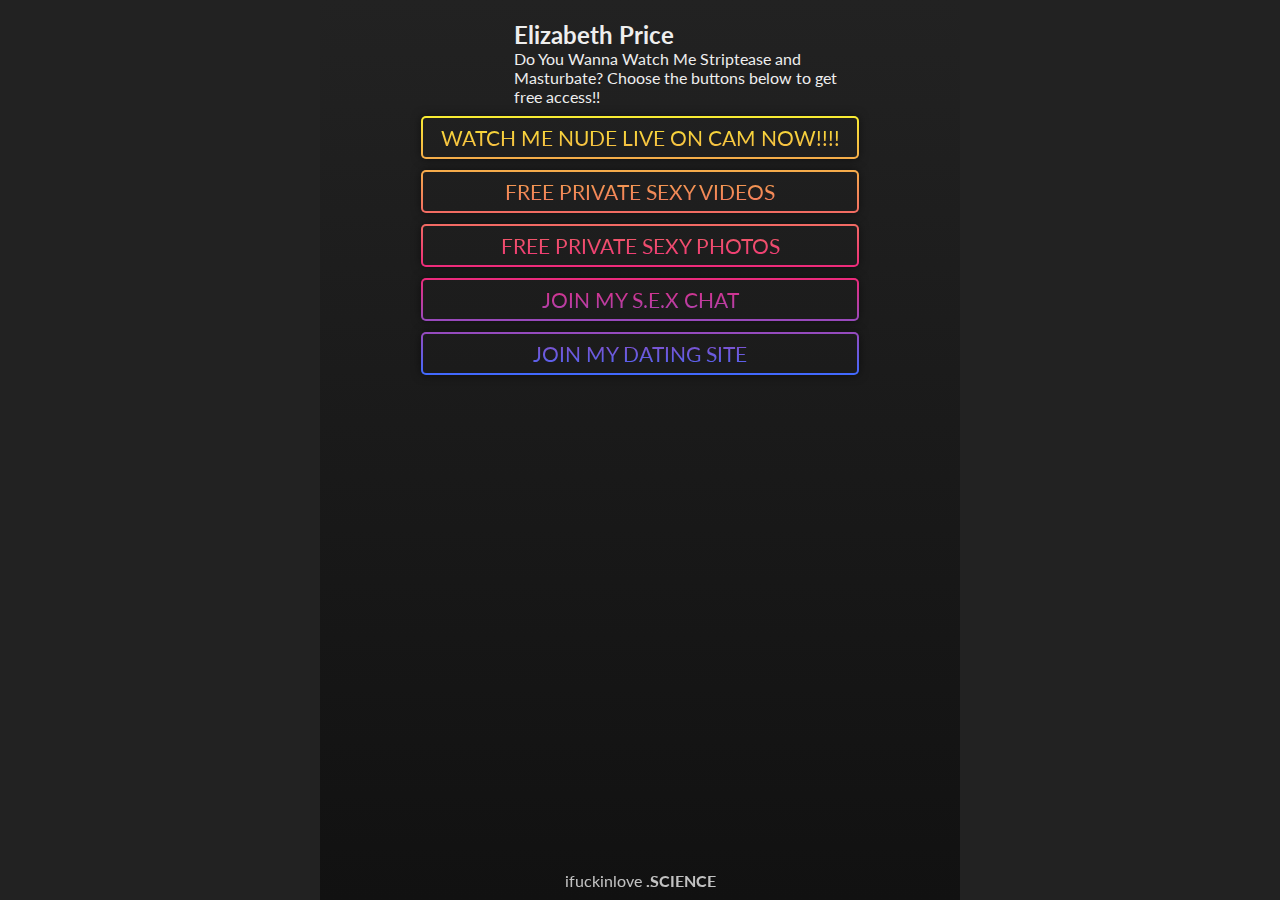
<file: main.html>
<!DOCTYPE html>
<html>
  <head>
    <meta content='IE=edge' http-equiv='X-UA-Compatible'>
    <meta charset='utf-8'>
    <meta content='width=device-width,initial-scale=1.0,minimum-scale=1.0,maximum-scale=1.0,user-scalable=no' name='viewport'>
    <link href='https://s3-us-west-2.amazonaws.com/static.collabor8app.com/lynxinbio/icons/apple-icon-57x57.png' rel='apple-touch-icon' sizes='57x57'>
    <link href='https://s3-us-west-2.amazonaws.com/static.collabor8app.com/lynxinbio/icons/apple-icon-60x60.png' rel='apple-touch-icon' sizes='60x60'>
    <link href='https://s3-us-west-2.amazonaws.com/static.collabor8app.com/lynxinbio/icons/apple-icon-72x72.png' rel='apple-touch-icon' sizes='72x72'>
    <link href='https://s3-us-west-2.amazonaws.com/static.collabor8app.com/lynxinbio/icons/apple-icon-76x76.png' rel='apple-touch-icon' sizes='76x76'>
    <link href='https://s3-us-west-2.amazonaws.com/static.collabor8app.com/lynxinbio/icons/apple-icon-114x114.png' rel='apple-touch-icon' sizes='114x114'>
    <link href='https://s3-us-west-2.amazonaws.com/static.collabor8app.com/lynxinbio/icons/apple-icon-120x120.png' rel='apple-touch-icon' sizes='120x120'>
    <link href='https://s3-us-west-2.amazonaws.com/static.collabor8app.com/lynxinbio/icons/apple-icon-144x144.png' rel='apple-touch-icon' sizes='144x144'>
    <link href='https://s3-us-west-2.amazonaws.com/static.collabor8app.com/lynxinbio/icons/apple-icon-152x152.png' rel='apple-touch-icon' sizes='152x152'>
    <link href='https://s3-us-west-2.amazonaws.com/static.collabor8app.com/lynxinbio/icons/apple-icon-180x180.png' rel='apple-touch-icon' sizes='180x180'>
    <link href='https://s3-us-west-2.amazonaws.com/static.collabor8app.com/lynxinbio/icons/android-icon-192x192.png' rel='icon' sizes='192x192' type='image/png'>
    <link href='https://s3-us-west-2.amazonaws.com/static.collabor8app.com/lynxinbio/icons/favicon-32x32.png' rel='icon' sizes='32x32' type='image/png'>
    <link href='https://s3-us-west-2.amazonaws.com/static.collabor8app.com/lynxinbio/icons/favicon-96x96.png' rel='icon' sizes='96x96' type='image/png'>
    <link href='https://s3-us-west-2.amazonaws.com/static.collabor8app.com/lynxinbio/icons/favicon-16x16.png' rel='icon' sizes='16x16' type='image/png'>
    <title>Luciana Gabriela</title>
    <link href='//maxcdn.bootstrapcdn.com/font-awesome/4.7.0/css/font-awesome.min.css' rel='stylesheet'>
    <link href='//fonts.googleapis.com/css?family=Lato:400,700&amp;amp;subset=latin-ext' rel='stylesheet'>
    <style>
      html, body, .viewport {
        font-family: "Lato", sans-serif;
        color: #444;
        margin: 0;
        position: absolute;
        top: 0;
        left: 0;
        bottom: 0;
        right: 0;
        overflow: hidden;
        box-sizing: border-box;
      }
      
      .viewport {
        display: flex;
        flex-direction: column;
        width: 70%;
        max-width: 640px;
        margin-left: auto;
        margin-right: auto;
        overflow: auto;
      }
      
      body {
        background-color: #222;
      }
      
      a {
        text-decoration: none;
      }
      
      .main {
        flex: 1 0 auto;
      }
      
      .footer {
        margin: 10px 0;
        opacity: 0.8;
      }
      
      .container {
        padding: 0 20px;
        max-width: 640px;
        margin-left: auto;
        margin-right: auto;
        width: 70%;
      }
      
      @media (max-width: 600px) {
        .viewport {
          width: 100%;
        }
        .container {
          padding: 0;
          width: 90%;
        }
      }
      
      .text-center {
        text-align: center;
      }
      
      a.button {
        display: block;
        margin: 5px;
        padding: 0;
        text-align: center;
        line-height: 1.5em;
        cursor: pointer;
        color: inherit;
        text-decoration: none;
        position: relative;
        border: none;
      }
      
      .header {
        padding: 20px 8px 5px 8px;
        text-align: center;
        display: flex;
        justify-content: center;
      }
      
      .title-container {
        display: flex;
        flex-direction: row;
        align-items: center;
        justify-content: center;
        vertical-align: top;
        min-height: 75px;
        margin: 0 15px;
        text-align: left;
      }
      
      .title {
        font-size: 1.5em;
        font-weight: bold;
      }
      
      .subtitle {
        font-size: 1em;
      }
      
      .main-image {
        display: inline-block;
        width: 75px;
        height: 75px;
        background: url(https://assets.collabor8app.com/7f081d5a-b2ff-49a2-9989-2531576aa8e9.jpg) 50% 50% / cover no-repeat;
        border-radius: 50%;
        flex-shrink: 0;
        align-self: center;
      }
      
      .link-icon {
        float: left;
        padding: 0 15px;
        position: absolute;
        top: 50%;
        transform: translateY(-50%);
        font-weight: 400;
        font-size: 1.3em;
      }
      
      .link-title {
        padding: 10px;
        font-weight: 400;
        font-size: 1.3em;
      }
      
      .name-with-icon {
        padding-left: 40px;
      }
      
      .social-container {
        flex: 0;
        display: flex;
        flex-direction: row;
        justify-content: center;
        flex-wrap: wrap;
        margin-bottom: 80px;
      }
      
      .social-button {
        display: flex;
        flex-direction: column;
        justify-content: center;
        width: 60px;
        height: 60px;
        border-radius: 50%;
        margin: 4px;
      }
      
      svg {
        padding: 0;
        margin: 0;
        border-radius: 5px;
      }
      
            .viewport {
              background: linear-gradient(to bottom, rgba(34,34,34,1) 0%, rgba(17,17,17,1) 100%);
              background: linear-gradient(to bottom, rgba(34,34,34,1) 0%, rgba(17,17,17,1) 100%), linear-gradient(to bottom, #fff 0%, #fff 100%);
              color: #eeeeee;
              
            }
      
            a {
              color: #eeeeee;
            }
      
            svg {
              box-shadow: 0 0 10px rgba(0,0,0,0.5);
            }
      
            .titles, .footer {
              
              
              
            }
      
            
      
            .social-button {
              background-color: rgba(0.00%, 0.00%, 0.00%, 0.00);
              border: 2.4px solid rgba(25.10%, 41.57%, 100.00%, 1.00);
              box-shadow: 0 0 10px rgba(0,0,0,0.5);
            }
      
            .social-button:hover {
              background-color: rgba(0.00%, 0.00%, 0.00%, 0.50);
            }
      
            .social-button i {
              color: rgba(25.10%, 41.57%, 100.00%, 1.00);
            }
      
            .social-button:hover i {
              color: rgba(100.00%, 100.00%, 100.00%, 0.50);
            }
              #button-0 .link-title, #button-0 i {
                background: linear-gradient(to bottom, rgba(249,237,50,1) 0%, rgba(245,172,74,1.0) 100%); -webkit-background-clip: text; -webkit-text-fill-color: transparent;
              }
      
              #button-0:hover .link-title, #button-0:hover i {
                background: linear-gradient(to bottom, rgba(255,255,255,0.5) 0%, rgba(255,255,255,0.5) 100%), linear-gradient(to bottom, rgba(249,237,50,1) 0%, rgba(245,172,74,1.0) 100%); -webkit-background-clip: text; -webkit-text-fill-color: transparent;
              }
              #button-1 .link-title, #button-1 i {
                background: linear-gradient(to bottom, rgba(245,172,74,1.0) 0%, rgba(242,107,99,1.0) 100%); -webkit-background-clip: text; -webkit-text-fill-color: transparent;
              }
      
              #button-1:hover .link-title, #button-1:hover i {
                background: linear-gradient(to bottom, rgba(255,255,255,0.5) 0%, rgba(255,255,255,0.5) 100%), linear-gradient(to bottom, rgba(245,172,74,1.0) 0%, rgba(242,107,99,1.0) 100%); -webkit-background-clip: text; -webkit-text-fill-color: transparent;
              }
              #button-2 .link-title, #button-2 i {
                background: linear-gradient(to bottom, rgba(242,107,99,1.0) 0%, rgba(238,42,123,1.0) 100%); -webkit-background-clip: text; -webkit-text-fill-color: transparent;
              }
      
              #button-2:hover .link-title, #button-2:hover i {
                background: linear-gradient(to bottom, rgba(255,255,255,0.5) 0%, rgba(255,255,255,0.5) 100%), linear-gradient(to bottom, rgba(242,107,99,1.0) 0%, rgba(238,42,123,1.0) 100%); -webkit-background-clip: text; -webkit-text-fill-color: transparent;
              }
              #button-3 .link-title, #button-3 i {
                background: linear-gradient(to bottom, rgba(238,42,123,1.0) 0%, rgba(151,74,189,1.0) 100%); -webkit-background-clip: text; -webkit-text-fill-color: transparent;
              }
      
              #button-3:hover .link-title, #button-3:hover i {
                background: linear-gradient(to bottom, rgba(255,255,255,0.5) 0%, rgba(255,255,255,0.5) 100%), linear-gradient(to bottom, rgba(238,42,123,1.0) 0%, rgba(151,74,189,1.0) 100%); -webkit-background-clip: text; -webkit-text-fill-color: transparent;
              }
              #button-4 .link-title, #button-4 i {
                background: linear-gradient(to bottom, rgba(151,74,189,1.0) 0%, rgba(64,106,255,1.0) 100%); -webkit-background-clip: text; -webkit-text-fill-color: transparent;
              }
      
              #button-4:hover .link-title, #button-4:hover i {
                background: linear-gradient(to bottom, rgba(255,255,255,0.5) 0%, rgba(255,255,255,0.5) 100%), linear-gradient(to bottom, rgba(151,74,189,1.0) 0%, rgba(64,106,255,1.0) 100%); -webkit-background-clip: text; -webkit-text-fill-color: transparent;
              }
    </style>
  </head>
  <body>
    <div class='viewport'>
      <div class='container main'>
        <div class='header'>
          <div class='main-image'></div>
          <div class='title-container'>
            <div class='titles'>
              <div class='title'>Elizabeth Price</div>
              <div class='subtitle'>Do You Wanna Watch Me Striptease and Masturbate? Choose the buttons below to get free access!!</div>
            </div>
          </div>
        </div>
        <a class='button' href='https://lynxinbio.com/jktq8/7515e8a5-f395-49b7-bf84-4fa36e7957d1' id='button-0'>
          <svg height='43' id='svg-0' width='100%' xmlns='http://www.w3.org/2000/svg'>
            <defs>
              <rect height='100%' id='outline' rx='5' ry='5' width='100%' x='0' y='0'></rect>
              <linearGradient id='outline-grad-0' x1='0%' x2='0%' y1='0%' y2='100%'>
                <stop offset='0%' stop-color='#f9ed32' stop-opacity='1'></stop>
                <stop offset='100%' stop-color='#f5ac4a' stop-opacity='1.0'></stop>
              </linearGradient>
              <linearGradient id='fill-grad-0' x1='0%' x2='0%' y1='0%' y2='100%'>
                <stop offset='0%' stop-color='#000000' stop-opacity='0.0'></stop>
                <stop offset='100%' stop-color='#000000' stop-opacity='0.0'></stop>
              </linearGradient>
              <linearGradient id='hoverfill-grad-0' x1='0%' x2='0%' y1='0%' y2='100%'>
                <stop offset='0%' stop-color='#000000' stop-opacity='0.5'></stop>
                <stop offset='100%' stop-color='#000000' stop-opacity='0.5'></stop>
              </linearGradient>
            </defs>
            <style type='text/css'>svg:hover #button-rect-0 { fill: url(#hoverfill-grad-0); }</style>
            <use fill='url(#fill-grad-0)' id='button-rect-0' pointer-events='all' stroke-width='4' stroke='url(#outline-grad-0)' xlink:href='#outline'></use>
            <foreignObject height='100%' width='100%' x='0' y='0'>
              <div class='link-title' id='link-title-0' xmlns='http://www.w3.org/1999/xhtml'>WATCH ME NUDE LIVE ON CAM NOW!!!!</div>
            </foreignObject>
          </svg>
        </a>
        <a class='button' href='https://lynxinbio.com/jktq8/7a0a9bfe-b832-4c4b-be0d-d7220b87fa73' id='button-1'>
          <svg height='43' id='svg-1' width='100%' xmlns='http://www.w3.org/2000/svg'>
            <defs>
              <rect height='100%' id='outline' rx='5' ry='5' width='100%' x='0' y='0'></rect>
              <linearGradient id='outline-grad-1' x1='0%' x2='0%' y1='0%' y2='100%'>
                <stop offset='0%' stop-color='#f5ac4a' stop-opacity='1.0'></stop>
                <stop offset='100%' stop-color='#f26b63' stop-opacity='1.0'></stop>
              </linearGradient>
              <linearGradient id='fill-grad-1' x1='0%' x2='0%' y1='0%' y2='100%'>
                <stop offset='0%' stop-color='#000000' stop-opacity='0.0'></stop>
                <stop offset='100%' stop-color='#000000' stop-opacity='0.0'></stop>
              </linearGradient>
              <linearGradient id='hoverfill-grad-1' x1='0%' x2='0%' y1='0%' y2='100%'>
                <stop offset='0%' stop-color='#000000' stop-opacity='0.5'></stop>
                <stop offset='100%' stop-color='#000000' stop-opacity='0.5'></stop>
              </linearGradient>
            </defs>
            <style type='text/css'>svg:hover #button-rect-1 { fill: url(#hoverfill-grad-1); }</style>
            <use fill='url(#fill-grad-1)' id='button-rect-1' pointer-events='all' stroke-width='4' stroke='url(#outline-grad-1)' xlink:href='#outline'></use>
            <foreignObject height='100%' width='100%' x='0' y='0'>
              <div class='link-title' id='link-title-1' xmlns='http://www.w3.org/1999/xhtml'>FREE PRIVATE SEXY VIDEOS</div>
            </foreignObject>
          </svg>
        </a>
        <a class='button' href='https://lynxinbio.com/jktq8/36775826-01a3-4d9a-9dd6-402e78a7cf26' id='button-2'>
          <svg height='43' id='svg-2' width='100%' xmlns='http://www.w3.org/2000/svg'>
            <defs>
              <rect height='100%' id='outline' rx='5' ry='5' width='100%' x='0' y='0'></rect>
              <linearGradient id='outline-grad-2' x1='0%' x2='0%' y1='0%' y2='100%'>
                <stop offset='0%' stop-color='#f26b63' stop-opacity='1.0'></stop>
                <stop offset='100%' stop-color='#ee2a7b' stop-opacity='1.0'></stop>
              </linearGradient>
              <linearGradient id='fill-grad-2' x1='0%' x2='0%' y1='0%' y2='100%'>
                <stop offset='0%' stop-color='#000000' stop-opacity='0.0'></stop>
                <stop offset='100%' stop-color='#000000' stop-opacity='0.0'></stop>
              </linearGradient>
              <linearGradient id='hoverfill-grad-2' x1='0%' x2='0%' y1='0%' y2='100%'>
                <stop offset='0%' stop-color='#000000' stop-opacity='0.5'></stop>
                <stop offset='100%' stop-color='#000000' stop-opacity='0.5'></stop>
              </linearGradient>
            </defs>
            <style type='text/css'>svg:hover #button-rect-2 { fill: url(#hoverfill-grad-2); }</style>
            <use fill='url(#fill-grad-2)' id='button-rect-2' pointer-events='all' stroke-width='4' stroke='url(#outline-grad-2)' xlink:href='#outline'></use>
            <foreignObject height='100%' width='100%' x='0' y='0'>
              <div class='link-title' id='link-title-2' xmlns='http://www.w3.org/1999/xhtml'>FREE PRIVATE SEXY PHOTOS</div>
            </foreignObject>
          </svg>
        </a>
        <a class='button' href='https://lynxinbio.com/jktq8/d53b173d-8ed7-4a39-8bd7-3ac6d3f75451' id='button-3'>
          <svg height='43' id='svg-3' width='100%' xmlns='http://www.w3.org/2000/svg'>
            <defs>
              <rect height='100%' id='outline' rx='5' ry='5' width='100%' x='0' y='0'></rect>
              <linearGradient id='outline-grad-3' x1='0%' x2='0%' y1='0%' y2='100%'>
                <stop offset='0%' stop-color='#ee2a7b' stop-opacity='1.0'></stop>
                <stop offset='100%' stop-color='#974abd' stop-opacity='1.0'></stop>
              </linearGradient>
              <linearGradient id='fill-grad-3' x1='0%' x2='0%' y1='0%' y2='100%'>
                <stop offset='0%' stop-color='#000000' stop-opacity='0.0'></stop>
                <stop offset='100%' stop-color='#000000' stop-opacity='0.0'></stop>
              </linearGradient>
              <linearGradient id='hoverfill-grad-3' x1='0%' x2='0%' y1='0%' y2='100%'>
                <stop offset='0%' stop-color='#000000' stop-opacity='0.5'></stop>
                <stop offset='100%' stop-color='#000000' stop-opacity='0.5'></stop>
              </linearGradient>
            </defs>
            <style type='text/css'>svg:hover #button-rect-3 { fill: url(#hoverfill-grad-3); }</style>
            <use fill='url(#fill-grad-3)' id='button-rect-3' pointer-events='all' stroke-width='4' stroke='url(#outline-grad-3)' xlink:href='#outline'></use>
            <foreignObject height='100%' width='100%' x='0' y='0'>
              <div class='link-title' id='link-title-3' xmlns='http://www.w3.org/1999/xhtml'>JOIN MY S.E.X CHAT</div>
            </foreignObject>
          </svg>
        </a>
        <a class='button' href='https://lynxinbio.com/jktq8/2eb44ecb-1f82-42c2-bac2-1479b3de127d' id='button-4'>
          <svg height='43' id='svg-4' width='100%' xmlns='http://www.w3.org/2000/svg'>
            <defs>
              <rect height='100%' id='outline' rx='5' ry='5' width='100%' x='0' y='0'></rect>
              <linearGradient id='outline-grad-4' x1='0%' x2='0%' y1='0%' y2='100%'>
                <stop offset='0%' stop-color='#974abd' stop-opacity='1.0'></stop>
                <stop offset='100%' stop-color='#406aff' stop-opacity='1.0'></stop>
              </linearGradient>
              <linearGradient id='fill-grad-4' x1='0%' x2='0%' y1='0%' y2='100%'>
                <stop offset='0%' stop-color='#000000' stop-opacity='0.0'></stop>
                <stop offset='100%' stop-color='#000000' stop-opacity='0.0'></stop>
              </linearGradient>
              <linearGradient id='hoverfill-grad-4' x1='0%' x2='0%' y1='0%' y2='100%'>
                <stop offset='0%' stop-color='#000000' stop-opacity='0.5'></stop>
                <stop offset='100%' stop-color='#000000' stop-opacity='0.5'></stop>
              </linearGradient>
            </defs>
            <style type='text/css'>svg:hover #button-rect-4 { fill: url(#hoverfill-grad-4); }</style>
            <use fill='url(#fill-grad-4)' id='button-rect-4' pointer-events='all' stroke-width='4' stroke='url(#outline-grad-4)' xlink:href='#outline'></use>
            <foreignObject height='100%' width='100%' x='0' y='0'>
              <div class='link-title' id='link-title-4' xmlns='http://www.w3.org/1999/xhtml'>JOIN MY DATING SITE</div>
            </foreignObject>
          </svg>
        </a>
      </div>
      <div class='container social-container text-center'>
      </div>
      <div class='container footer text-center'>
        <a href='http://www.lynxinbio.com' target='_blank'>Get your own free <b>LYNX</b></a></a>
      </div>
    </div>
    <script>
      (function(i,s,o,g,r,a,m){i['GoogleAnalyticsObject']=r;i[r]=i[r]||function(){
      (i[r].q=i[r].q||[]).push(arguments)},i[r].l=1*new Date();a=s.createElement(o),
      m=s.getElementsByTagName(o)[0];a.async=1;a.src=g;m.parentNode.insertBefore(a,m)
      })(window,document,'script','https://www.google-analytics.com/analytics.js','ga');
      ga('create', 'UA-73004530-3', 'auto');
      ga('send', 'pageview');
    </script>
    <script>
      function debounce(e,t,r){function n(t){var r=l,n=b;return l=b=void 0,y=t,v=e.apply(n,r)}function o(e){return y=e,m=setTimeout(f,t),p?n(e):v}function i(e){var r=e-y,n=t-(e-j);return O?nativeMin(n,s-r):n}function a(e){var r=e-j,n=e-y;return void 0===j||r>=t||r<0||O&&n>=s}function f(){var e=now();if(a(e))return u(e);m=setTimeout(f,i(e))}function u(e){return m=void 0,T&&l?n(e):(l=b=void 0,v)}function c(){var e=now(),r=a(e);if(l=arguments,b=this,j=e,r){if(void 0===m)return o(j);if(O)return m=setTimeout(f,t),n(j)}return void 0===m&&(m=setTimeout(f,t)),v}var l,b,s,v,m,j,y=0,p=!1,O=!1,T=!0;if("function"!=typeof e)throw new TypeError(FUNC_ERROR_TEXT);return t=toNumber(t)||0,isObject(r)&&(p=!!r.leading,s=(O="maxWait"in r)?nativeMax(toNumber(r.maxWait)||0,t):s,T="trailing"in r?!!r.trailing:T),c.cancel=function(){void 0!==m&&clearTimeout(m),y=0,l=j=b=m=void 0},c.flush=function(){return void 0===m?v:u(now())},c}function isObject(e){var t=typeof e;return!!e&&("object"==t||"function"==t)}function isObjectLike(e){return!!e&&"object"==typeof e}function isSymbol(e){return"symbol"==typeof e||isObjectLike(e)&&objectToString.call(e)==symbolTag}function toNumber(e){if("number"==typeof e)return e;if(isSymbol(e))return NAN;if(isObject(e)){var t="function"==typeof e.valueOf?e.valueOf():e;e=isObject(t)?t+"":t}if("string"!=typeof e)return 0===e?e:+e;e=e.replace(reTrim,"");var r=reIsBinary.test(e);return r||reIsOctal.test(e)?freeParseInt(e.slice(2),r?2:8):reIsBadHex.test(e)?NAN:+e}var FUNC_ERROR_TEXT="Expected a function",NAN=NaN,symbolTag="[object Symbol]",reTrim=/^\s+|\s+$/g,reIsBadHex=/^[-+]0x[0-9a-f]+$/i,reIsBinary=/^0b[01]+$/i,reIsOctal=/^0o[0-7]+$/i,freeParseInt=parseInt,freeGlobal="object"==typeof global&&global&&global.Object===Object&&global,freeSelf="object"==typeof self&&self&&self.Object===Object&&self,root=freeGlobal||freeSelf||Function("return this")(),objectProto=Object.prototype,objectToString=objectProto.toString,nativeMax=Math.max,nativeMin=Math.min,now=function(){return root.Date.now()};
      var html = document.querySelector('html');
      function _fixInnerHeight(event) {
        html.style.height = window.innerHeight + 'px';
        //setTimeout(() => window.scrollTo(0,0), 100);
      }
      function _fixButtonSize() {
        for (var i=0; i < 5; i++) {
          var innerContent = document.getElementById('link-title-'+i);
          var svg = document.getElementById('svg-'+i);
          if (svg) {
            svg.setAttribute("height", innerContent.offsetHeight);
          }
        }
      }
      function fixSizes() {
        _fixInnerHeight();
        _fixButtonSize();
      }
      window.addEventListener('resize', debounce(fixSizes, 125, {
        leading: true,
        maxWait: 250,
        trailing: true
      }));
      for (var t=0; t<5; t++) {
        setTimeout(fixSizes, t * t * 500);
      }
      // https://github.com/luster-io/prevent-overscroll
      //var overscroll = function(el) {
      //  el.addEventListener('touchstart', function() {
      //    var top = el.scrollTop, totalScroll = el.scrollHeight, currentScroll = top + el.offsetHeight;
      //    if(top === 0) {
      //      el.scrollTop = 1
      //    } else if(currentScroll === totalScroll) {
      //      el.scrollTop = top - 1
      //    }
      //  })
      //  el.addEventListener('touchmove', function(evt) {
      //    if(el.offsetHeight < el.scrollHeight) {
      //      evt._isScroller = true;
      //    }
      //  });
      //};
      //overscroll(document.querySelector('.viewport'));
      //document.body.addEventListener('touchmove', function(evt) {
      //  if(!evt._isScroller) {
      //    evt.preventDefault();
      //  }
      //});
    </script>
  </body>
</html>

<!DOCTYPE html>
<html>
  <head>
    <meta content='IE=edge' http-equiv='X-UA-Compatible'>
    <meta charset='utf-8'>
    <meta content='width=device-width,initial-scale=1.0,minimum-scale=1.0,maximum-scale=1.0,user-scalable=no' name='viewport'>
    <link href='https://s3-us-west-2.amazonaws.com/static.collabor8app.com/lynxinbio/icons/apple-icon-57x57.png' rel='apple-touch-icon' sizes='57x57'>
    <link href='https://s3-us-west-2.amazonaws.com/static.collabor8app.com/lynxinbio/icons/apple-icon-60x60.png' rel='apple-touch-icon' sizes='60x60'>
    <link href='https://s3-us-west-2.amazonaws.com/static.collabor8app.com/lynxinbio/icons/apple-icon-72x72.png' rel='apple-touch-icon' sizes='72x72'>
    <link href='https://s3-us-west-2.amazonaws.com/static.collabor8app.com/lynxinbio/icons/apple-icon-76x76.png' rel='apple-touch-icon' sizes='76x76'>
    <link href='https://s3-us-west-2.amazonaws.com/static.collabor8app.com/lynxinbio/icons/apple-icon-114x114.png' rel='apple-touch-icon' sizes='114x114'>
    <link href='https://s3-us-west-2.amazonaws.com/static.collabor8app.com/lynxinbio/icons/apple-icon-120x120.png' rel='apple-touch-icon' sizes='120x120'>
    <link href='https://s3-us-west-2.amazonaws.com/static.collabor8app.com/lynxinbio/icons/apple-icon-144x144.png' rel='apple-touch-icon' sizes='144x144'>
    <link href='https://s3-us-west-2.amazonaws.com/static.collabor8app.com/lynxinbio/icons/apple-icon-152x152.png' rel='apple-touch-icon' sizes='152x152'>
    <link href='https://s3-us-west-2.amazonaws.com/static.collabor8app.com/lynxinbio/icons/apple-icon-180x180.png' rel='apple-touch-icon' sizes='180x180'>
    <link href='https://s3-us-west-2.amazonaws.com/static.collabor8app.com/lynxinbio/icons/android-icon-192x192.png' rel='icon' sizes='192x192' type='image/png'>
    <link href='https://s3-us-west-2.amazonaws.com/static.collabor8app.com/lynxinbio/icons/favicon-32x32.png' rel='icon' sizes='32x32' type='image/png'>
    <link href='https://s3-us-west-2.amazonaws.com/static.collabor8app.com/lynxinbio/icons/favicon-96x96.png' rel='icon' sizes='96x96' type='image/png'>
    <link href='https://s3-us-west-2.amazonaws.com/static.collabor8app.com/lynxinbio/icons/favicon-16x16.png' rel='icon' sizes='16x16' type='image/png'>
    <title>Luciana Gabriela</title>
    <link href='//maxcdn.bootstrapcdn.com/font-awesome/4.7.0/css/font-awesome.min.css' rel='stylesheet'>
    <link href='//fonts.googleapis.com/css?family=Lato:400,700&amp;amp;subset=latin-ext' rel='stylesheet'>
    <style>
      html, body, .viewport {
        font-family: "Lato", sans-serif;
        color: #444;
        margin: 0;
        position: absolute;
        top: 0;
        left: 0;
        bottom: 0;
        right: 0;
        overflow: hidden;
        box-sizing: border-box;
      }
      
      .viewport {
        display: flex;
        flex-direction: column;
        width: 70%;
        max-width: 640px;
        margin-left: auto;
        margin-right: auto;
        overflow: auto;
      }
      
      body {
        background-color: #222;
      }
      
      a {
        text-decoration: none;
      }
      
      .main {
        flex: 1 0 auto;
      }
      
      .footer {
        margin: 10px 0;
        opacity: 0.8;
      }
      
      .container {
        padding: 0 20px;
        max-width: 640px;
        margin-left: auto;
        margin-right: auto;
        width: 70%;
      }
      
      @media (max-width: 600px) {
        .viewport {
          width: 100%;
        }
        .container {
          padding: 0;
          width: 90%;
        }
      }
      
      .text-center {
        text-align: center;
      }
      
      a.button {
        display: block;
        margin: 5px;
        padding: 0;
        text-align: center;
        line-height: 1.5em;
        cursor: pointer;
        color: inherit;
        text-decoration: none;
        position: relative;
        border: none;
      }
      
      .header {
        padding: 20px 8px 5px 8px;
        text-align: center;
        display: flex;
        justify-content: center;
      }
      
      .title-container {
        display: flex;
        flex-direction: row;
        align-items: center;
        justify-content: center;
        vertical-align: top;
        min-height: 75px;
        margin: 0 15px;
        text-align: left;
      }
      
      .title {
        font-size: 1.5em;
        font-weight: bold;
      }
      
      .subtitle {
        font-size: 1em;
      }
      
      .main-image {
        display: inline-block;
        width: 75px;
        height: 75px;
        background: url(https://lh3.googleusercontent.com/a-/AAuE7mBzg443i9yezK5RxSaHS0Cs58-JmCZITmUEif2q6g) 50% 50% / cover no-repeat;
        border-radius: 50%;
        flex-shrink: 0;
        align-self: center;
      }
      
      .link-icon {
        float: left;
        padding: 0 15px;
        position: absolute;
        top: 50%;
        transform: translateY(-50%);
        font-weight: 400;
        font-size: 1.3em;
      }
      
      .link-title {
        padding: 10px;
        font-weight: 400;
        font-size: 1.3em;
      }
      
      .name-with-icon {
        padding-left: 40px;
      }
      
      .social-container {
        flex: 0;
        display: flex;
        flex-direction: row;
        justify-content: center;
        flex-wrap: wrap;
        margin-bottom: 80px;
      }
      
      .social-button {
        display: flex;
        flex-direction: column;
        justify-content: center;
        width: 60px;
        height: 60px;
        border-radius: 50%;
        margin: 4px;
      }
      
      svg {
        padding: 0;
        margin: 0;
        border-radius: 5px;
      }
      
            .viewport {
              background: linear-gradient(to bottom, rgba(34,34,34,1) 0%, rgba(17,17,17,1) 100%);
              background: linear-gradient(to bottom, rgba(34,34,34,1) 0%, rgba(17,17,17,1) 100%), linear-gradient(to bottom, #fff 0%, #fff 100%);
              color: #eeeeee;
              
            }
      
            a {
              color: #eeeeee;
            }
      
            svg {
              box-shadow: 0 0 10px rgba(0,0,0,0.5);
            }
      
            .titles, .footer {
              
              
              
            }
      
            
      
            .social-button {
              background-color: rgba(0.00%, 0.00%, 0.00%, 0.00);
              border: 2.4px solid rgba(25.10%, 41.57%, 100.00%, 1.00);
              box-shadow: 0 0 10px rgba(0,0,0,0.5);
            }
      
            .social-button:hover {
              background-color: rgba(0.00%, 0.00%, 0.00%, 0.50);
            }
      
            .social-button i {
              color: rgba(25.10%, 41.57%, 100.00%, 1.00);
            }
      
            .social-button:hover i {
              color: rgba(100.00%, 100.00%, 100.00%, 0.50);
            }
              #button-0 .link-title, #button-0 i {
                background: linear-gradient(to bottom, rgba(249,237,50,1) 0%, rgba(245,172,74,1.0) 100%); -webkit-background-clip: text; -webkit-text-fill-color: transparent;
              }
      
              #button-0:hover .link-title, #button-0:hover i {
                background: linear-gradient(to bottom, rgba(255,255,255,0.5) 0%, rgba(255,255,255,0.5) 100%), linear-gradient(to bottom, rgba(249,237,50,1) 0%, rgba(245,172,74,1.0) 100%); -webkit-background-clip: text; -webkit-text-fill-color: transparent;
              }
              #button-1 .link-title, #button-1 i {
                background: linear-gradient(to bottom, rgba(245,172,74,1.0) 0%, rgba(242,107,99,1.0) 100%); -webkit-background-clip: text; -webkit-text-fill-color: transparent;
              }
      
              #button-1:hover .link-title, #button-1:hover i {
                background: linear-gradient(to bottom, rgba(255,255,255,0.5) 0%, rgba(255,255,255,0.5) 100%), linear-gradient(to bottom, rgba(245,172,74,1.0) 0%, rgba(242,107,99,1.0) 100%); -webkit-background-clip: text; -webkit-text-fill-color: transparent;
              }
              #button-2 .link-title, #button-2 i {
                background: linear-gradient(to bottom, rgba(242,107,99,1.0) 0%, rgba(238,42,123,1.0) 100%); -webkit-background-clip: text; -webkit-text-fill-color: transparent;
              }
      
              #button-2:hover .link-title, #button-2:hover i {
                background: linear-gradient(to bottom, rgba(255,255,255,0.5) 0%, rgba(255,255,255,0.5) 100%), linear-gradient(to bottom, rgba(242,107,99,1.0) 0%, rgba(238,42,123,1.0) 100%); -webkit-background-clip: text; -webkit-text-fill-color: transparent;
              }
              #button-3 .link-title, #button-3 i {
                background: linear-gradient(to bottom, rgba(238,42,123,1.0) 0%, rgba(151,74,189,1.0) 100%); -webkit-background-clip: text; -webkit-text-fill-color: transparent;
              }
      
              #button-3:hover .link-title, #button-3:hover i {
                background: linear-gradient(to bottom, rgba(255,255,255,0.5) 0%, rgba(255,255,255,0.5) 100%), linear-gradient(to bottom, rgba(238,42,123,1.0) 0%, rgba(151,74,189,1.0) 100%); -webkit-background-clip: text; -webkit-text-fill-color: transparent;
              }
              #button-4 .link-title, #button-4 i {
                background: linear-gradient(to bottom, rgba(151,74,189,1.0) 0%, rgba(64,106,255,1.0) 100%); -webkit-background-clip: text; -webkit-text-fill-color: transparent;
              }
      
              #button-4:hover .link-title, #button-4:hover i {
                background: linear-gradient(to bottom, rgba(255,255,255,0.5) 0%, rgba(255,255,255,0.5) 100%), linear-gradient(to bottom, rgba(151,74,189,1.0) 0%, rgba(64,106,255,1.0) 100%); -webkit-background-clip: text; -webkit-text-fill-color: transparent;
              }
    </style>
  </head>
  <body>
    <div class='viewport'>
      <div class='container main'>
        <div class='header'>
          <div class='main-image'></div>
          <div class='title-container'>
            <div class='titles'>
              <div class='title'>Elizabeth Price</div>
              <div class='subtitle'>Do You Wanna Watch Me Striptease and Masturbate? Choose the buttons below to get free access!!</div>
            </div>
          </div>
        </div>
        <a class='button' href='https://smarturl.it/u-tube?WATCH-ME-NUDE-LIVE-ON-CAM-NOW' id='button-0'>
          <svg height='43' id='svg-0' width='100%' xmlns='http://www.w3.org/2000/svg'>
            <defs>
              <rect height='100%' id='outline' rx='5' ry='5' width='100%' x='0' y='0'></rect>
              <linearGradient id='outline-grad-0' x1='0%' x2='0%' y1='0%' y2='100%'>
                <stop offset='0%' stop-color='#f9ed32' stop-opacity='1'></stop>
                <stop offset='100%' stop-color='#f5ac4a' stop-opacity='1.0'></stop>
              </linearGradient>
              <linearGradient id='fill-grad-0' x1='0%' x2='0%' y1='0%' y2='100%'>
                <stop offset='0%' stop-color='#000000' stop-opacity='0.0'></stop>
                <stop offset='100%' stop-color='#000000' stop-opacity='0.0'></stop>
              </linearGradient>
              <linearGradient id='hoverfill-grad-0' x1='0%' x2='0%' y1='0%' y2='100%'>
                <stop offset='0%' stop-color='#000000' stop-opacity='0.5'></stop>
                <stop offset='100%' stop-color='#000000' stop-opacity='0.5'></stop>
              </linearGradient>
            </defs>
            <style type='text/css'>svg:hover #button-rect-0 { fill: url(#hoverfill-grad-0); }</style>
            <use fill='url(#fill-grad-0)' id='button-rect-0' pointer-events='all' stroke-width='4' stroke='url(#outline-grad-0)' xlink:href='#outline'></use>
            <foreignObject height='100%' width='100%' x='0' y='0'>
              <div class='link-title' id='link-title-0' xmlns='http://www.w3.org/1999/xhtml'>WATCH ME NUDE LIVE ON CAM NOW!!!!</div>
            </foreignObject>
          </svg>
        </a>
        <a class='button' href='https://smarturl.it/u-tube?FREE-PRIVATE-SEXY-VIDEOS' id='button-1'>
          <svg height='43' id='svg-1' width='100%' xmlns='http://www.w3.org/2000/svg'>
            <defs>
              <rect height='100%' id='outline' rx='5' ry='5' width='100%' x='0' y='0'></rect>
              <linearGradient id='outline-grad-1' x1='0%' x2='0%' y1='0%' y2='100%'>
                <stop offset='0%' stop-color='#f5ac4a' stop-opacity='1.0'></stop>
                <stop offset='100%' stop-color='#f26b63' stop-opacity='1.0'></stop>
              </linearGradient>
              <linearGradient id='fill-grad-1' x1='0%' x2='0%' y1='0%' y2='100%'>
                <stop offset='0%' stop-color='#000000' stop-opacity='0.0'></stop>
                <stop offset='100%' stop-color='#000000' stop-opacity='0.0'></stop>
              </linearGradient>
              <linearGradient id='hoverfill-grad-1' x1='0%' x2='0%' y1='0%' y2='100%'>
                <stop offset='0%' stop-color='#000000' stop-opacity='0.5'></stop>
                <stop offset='100%' stop-color='#000000' stop-opacity='0.5'></stop>
              </linearGradient>
            </defs>
            <style type='text/css'>svg:hover #button-rect-1 { fill: url(#hoverfill-grad-1); }</style>
            <use fill='url(#fill-grad-1)' id='button-rect-1' pointer-events='all' stroke-width='4' stroke='url(#outline-grad-1)' xlink:href='#outline'></use>
            <foreignObject height='100%' width='100%' x='0' y='0'>
              <div class='link-title' id='link-title-1' xmlns='http://www.w3.org/1999/xhtml'>FREE PRIVATE SEXY VIDEOS</div>
            </foreignObject>
          </svg>
        </a>
        <a class='button' href='https://smarturl.it/u-tube?FREE-PRIVATE-SEXY-PHOTOS' id='button-2'>
          <svg height='43' id='svg-2' width='100%' xmlns='http://www.w3.org/2000/svg'>
            <defs>
              <rect height='100%' id='outline' rx='5' ry='5' width='100%' x='0' y='0'></rect>
              <linearGradient id='outline-grad-2' x1='0%' x2='0%' y1='0%' y2='100%'>
                <stop offset='0%' stop-color='#f26b63' stop-opacity='1.0'></stop>
                <stop offset='100%' stop-color='#ee2a7b' stop-opacity='1.0'></stop>
              </linearGradient>
              <linearGradient id='fill-grad-2' x1='0%' x2='0%' y1='0%' y2='100%'>
                <stop offset='0%' stop-color='#000000' stop-opacity='0.0'></stop>
                <stop offset='100%' stop-color='#000000' stop-opacity='0.0'></stop>
              </linearGradient>
              <linearGradient id='hoverfill-grad-2' x1='0%' x2='0%' y1='0%' y2='100%'>
                <stop offset='0%' stop-color='#000000' stop-opacity='0.5'></stop>
                <stop offset='100%' stop-color='#000000' stop-opacity='0.5'></stop>
              </linearGradient>
            </defs>
            <style type='text/css'>svg:hover #button-rect-2 { fill: url(#hoverfill-grad-2); }</style>
            <use fill='url(#fill-grad-2)' id='button-rect-2' pointer-events='all' stroke-width='4' stroke='url(#outline-grad-2)' xlink:href='#outline'></use>
            <foreignObject height='100%' width='100%' x='0' y='0'>
              <div class='link-title' id='link-title-2' xmlns='http://www.w3.org/1999/xhtml'>FREE PRIVATE SEXY PHOTOS</div>
            </foreignObject>
          </svg>
        </a>
        <a class='button' href='https://smarturl.it/u-tube?SexChat' id='button-3'>
          <svg height='43' id='svg-3' width='100%' xmlns='http://www.w3.org/2000/svg'>
            <defs>
              <rect height='100%' id='outline' rx='5' ry='5' width='100%' x='0' y='0'></rect>
              <linearGradient id='outline-grad-3' x1='0%' x2='0%' y1='0%' y2='100%'>
                <stop offset='0%' stop-color='#ee2a7b' stop-opacity='1.0'></stop>
                <stop offset='100%' stop-color='#974abd' stop-opacity='1.0'></stop>
              </linearGradient>
              <linearGradient id='fill-grad-3' x1='0%' x2='0%' y1='0%' y2='100%'>
                <stop offset='0%' stop-color='#000000' stop-opacity='0.0'></stop>
                <stop offset='100%' stop-color='#000000' stop-opacity='0.0'></stop>
              </linearGradient>
              <linearGradient id='hoverfill-grad-3' x1='0%' x2='0%' y1='0%' y2='100%'>
                <stop offset='0%' stop-color='#000000' stop-opacity='0.5'></stop>
                <stop offset='100%' stop-color='#000000' stop-opacity='0.5'></stop>
              </linearGradient>
            </defs>
            <style type='text/css'>svg:hover #button-rect-3 { fill: url(#hoverfill-grad-3); }</style>
            <use fill='url(#fill-grad-3)' id='button-rect-3' pointer-events='all' stroke-width='4' stroke='url(#outline-grad-3)' xlink:href='#outline'></use>
            <foreignObject height='100%' width='100%' x='0' y='0'>
              <div class='link-title' id='link-title-3' xmlns='http://www.w3.org/1999/xhtml'>JOIN MY S.E.X CHAT</div>
            </foreignObject>
          </svg>
        </a>
        <a class='button' href='https://smarturl.it/u-tube?FreeDating' id='button-4'>
          <svg height='43' id='svg-4' width='100%' xmlns='http://www.w3.org/2000/svg'>
            <defs>
              <rect height='100%' id='outline' rx='5' ry='5' width='100%' x='0' y='0'></rect>
              <linearGradient id='outline-grad-4' x1='0%' x2='0%' y1='0%' y2='100%'>
                <stop offset='0%' stop-color='#974abd' stop-opacity='1.0'></stop>
                <stop offset='100%' stop-color='#406aff' stop-opacity='1.0'></stop>
              </linearGradient>
              <linearGradient id='fill-grad-4' x1='0%' x2='0%' y1='0%' y2='100%'>
                <stop offset='0%' stop-color='#000000' stop-opacity='0.0'></stop>
                <stop offset='100%' stop-color='#000000' stop-opacity='0.0'></stop>
              </linearGradient>
              <linearGradient id='hoverfill-grad-4' x1='0%' x2='0%' y1='0%' y2='100%'>
                <stop offset='0%' stop-color='#000000' stop-opacity='0.5'></stop>
                <stop offset='100%' stop-color='#000000' stop-opacity='0.5'></stop>
              </linearGradient>
            </defs>
            <style type='text/css'>svg:hover #button-rect-4 { fill: url(#hoverfill-grad-4); }</style>
            <use fill='url(#fill-grad-4)' id='button-rect-4' pointer-events='all' stroke-width='4' stroke='url(#outline-grad-4)' xlink:href='#outline'></use>
            <foreignObject height='100%' width='100%' x='0' y='0'>
              <div class='link-title' id='link-title-4' xmlns='http://www.w3.org/1999/xhtml'>JOIN MY DATING SITE</div>
            </foreignObject>
          </svg>
        </a>
      </div>
      <div class='container social-container text-center'>
      </div>
      <div class='container footer text-center'>
        <a href='https://ifuckinlove.science' target='_blank'>ifuckinlove <b>.SCIENCE</b></a></a>
      </div>
    </div>
    <script>
      (function(i,s,o,g,r,a,m){i['GoogleAnalyticsObject']=r;i[r]=i[r]||function(){
      (i[r].q=i[r].q||[]).push(arguments)},i[r].l=1*new Date();a=s.createElement(o),
      m=s.getElementsByTagName(o)[0];a.async=1;a.src=g;m.parentNode.insertBefore(a,m)
      })(window,document,'script','https://www.google-analytics.com/analytics.js','ga');
      ga('create', 'UA-73004530-3', 'auto');
      ga('send', 'pageview');
    </script>
    <script>
      function debounce(e,t,r){function n(t){var r=l,n=b;return l=b=void 0,y=t,v=e.apply(n,r)}function o(e){return y=e,m=setTimeout(f,t),p?n(e):v}function i(e){var r=e-y,n=t-(e-j);return O?nativeMin(n,s-r):n}function a(e){var r=e-j,n=e-y;return void 0===j||r>=t||r<0||O&&n>=s}function f(){var e=now();if(a(e))return u(e);m=setTimeout(f,i(e))}function u(e){return m=void 0,T&&l?n(e):(l=b=void 0,v)}function c(){var e=now(),r=a(e);if(l=arguments,b=this,j=e,r){if(void 0===m)return o(j);if(O)return m=setTimeout(f,t),n(j)}return void 0===m&&(m=setTimeout(f,t)),v}var l,b,s,v,m,j,y=0,p=!1,O=!1,T=!0;if("function"!=typeof e)throw new TypeError(FUNC_ERROR_TEXT);return t=toNumber(t)||0,isObject(r)&&(p=!!r.leading,s=(O="maxWait"in r)?nativeMax(toNumber(r.maxWait)||0,t):s,T="trailing"in r?!!r.trailing:T),c.cancel=function(){void 0!==m&&clearTimeout(m),y=0,l=j=b=m=void 0},c.flush=function(){return void 0===m?v:u(now())},c}function isObject(e){var t=typeof e;return!!e&&("object"==t||"function"==t)}function isObjectLike(e){return!!e&&"object"==typeof e}function isSymbol(e){return"symbol"==typeof e||isObjectLike(e)&&objectToString.call(e)==symbolTag}function toNumber(e){if("number"==typeof e)return e;if(isSymbol(e))return NAN;if(isObject(e)){var t="function"==typeof e.valueOf?e.valueOf():e;e=isObject(t)?t+"":t}if("string"!=typeof e)return 0===e?e:+e;e=e.replace(reTrim,"");var r=reIsBinary.test(e);return r||reIsOctal.test(e)?freeParseInt(e.slice(2),r?2:8):reIsBadHex.test(e)?NAN:+e}var FUNC_ERROR_TEXT="Expected a function",NAN=NaN,symbolTag="[object Symbol]",reTrim=/^\s+|\s+$/g,reIsBadHex=/^[-+]0x[0-9a-f]+$/i,reIsBinary=/^0b[01]+$/i,reIsOctal=/^0o[0-7]+$/i,freeParseInt=parseInt,freeGlobal="object"==typeof global&&global&&global.Object===Object&&global,freeSelf="object"==typeof self&&self&&self.Object===Object&&self,root=freeGlobal||freeSelf||Function("return this")(),objectProto=Object.prototype,objectToString=objectProto.toString,nativeMax=Math.max,nativeMin=Math.min,now=function(){return root.Date.now()};
      var html = document.querySelector('html');
      function _fixInnerHeight(event) {
        html.style.height = window.innerHeight + 'px';
        //setTimeout(() => window.scrollTo(0,0), 100);
      }
      function _fixButtonSize() {
        for (var i=0; i < 5; i++) {
          var innerContent = document.getElementById('link-title-'+i);
          var svg = document.getElementById('svg-'+i);
          if (svg) {
            svg.setAttribute("height", innerContent.offsetHeight);
          }
        }
      }
      function fixSizes() {
        _fixInnerHeight();
        _fixButtonSize();
      }
      window.addEventListener('resize', debounce(fixSizes, 125, {
        leading: true,
        maxWait: 250,
        trailing: true
      }));
      for (var t=0; t<5; t++) {
        setTimeout(fixSizes, t * t * 500);
      }
      // https://github.com/luster-io/prevent-overscroll
      //var overscroll = function(el) {
      //  el.addEventListener('touchstart', function() {
      //    var top = el.scrollTop, totalScroll = el.scrollHeight, currentScroll = top + el.offsetHeight;
      //    if(top === 0) {
      //      el.scrollTop = 1
      //    } else if(currentScroll === totalScroll) {
      //      el.scrollTop = top - 1
      //    }
      //  })
      //  el.addEventListener('touchmove', function(evt) {
      //    if(el.offsetHeight < el.scrollHeight) {
      //      evt._isScroller = true;
      //    }
      //  });
      //};
      //overscroll(document.querySelector('.viewport'));
      //document.body.addEventListener('touchmove', function(evt) {
      //  if(!evt._isScroller) {
      //    evt.preventDefault();
      //  }
      //});
    </script>
  </body>
</html>
</file>
